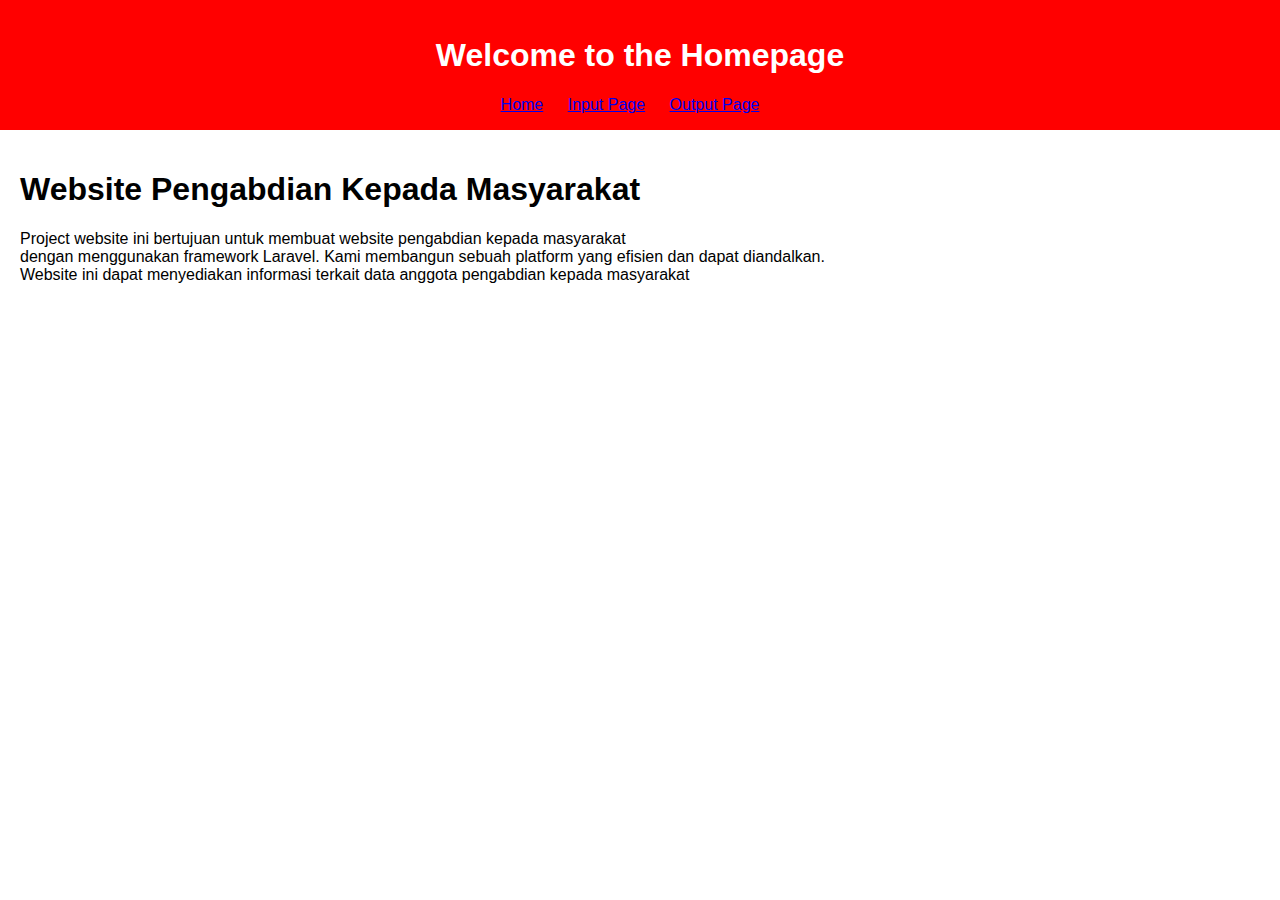
<file: public/pages/index.html>
<!DOCTYPE html>
<html lang="en">

<head>
  <meta charset="UTF-8" />
  <meta name="viewport" content="width=device-width, initial-scale=1.0" />
  <link rel="stylesheet" href="../css/styles.css" />
  <title>Homepage</title>
</head>

<body>
  <header>
    <h1>Welcome to the Homepage</h1>
    <nav>
      <ul>
        <li><a href="index.html">Home</a></li>
        <li><a href="inputpage.html">Input Page</a></li>
        <li><a href="outputpage.html">Output Page</a></li>
      </ul>
    </nav>
  </header>

  <div class="content">
    <h1>Website Pengabdian Kepada Masyarakat</h1>
    <p>
      Project website ini bertujuan untuk membuat website pengabdian 
      kepada masyarakat <br> dengan menggunakan framework Laravel. 
      Kami membangun sebuah platform yang efisien dan dapat diandalkan.<br>
      Website ini dapat menyediakan informasi terkait data anggota pengabdian
      kepada masyarakat
    </p>
  </div>

  <!-- <script src="router.js"></script> -->
</body>

</html>
</file>
<file: public/css/styles.css>
/* Global styles */

body {
  font-family: Arial, sans-serif;
  margin: 0;
  padding: 0;
}

header {
  background-color: #ff0000; /* Warna latar belakang navbar merah */
  color: white;
  padding: 1em;
  text-align: center;
}

nav ul {
  list-style-type: none;
  padding: 0;
  margin: 0;
}

nav li {
  display: inline;
  margin-right: 20px;
}

.content {
  padding: 20px;
}

/* Input Page specific styles */

form {
  max-width: 400px;
  margin: 0 auto;
}

label {
  display: block;
  margin-bottom: 8px;
}

input,
select {
  width: 100%;
  padding: 8px;
  margin-bottom: 16px;
  box-sizing: border-box;
}

button {
  background-color: #4caf50;
  color: white;
  padding: 10px 15px;
  border: none;
  border-radius: 4px;
  cursor: pointer;
}

button:hover {
  background-color: #45a049;
}

/* Bottom navbar styles */

footer {
  background-color: #333;
  color: white;
  padding: 1em;
  text-align: center;
}

.navbar-bottom ul {
  list-style-type: none;
  padding: 0;
  margin: 0;
}

.navbar-bottom li {
  display: inline;
  margin-right: 20px;
}

.navbar-bottom a {
  color: white;
  text-decoration: none;
}

.navbar-bottom a:hover {
  text-decoration: underline;
}


/*/Table/*/
table {
  border-collapse: collapse;
  width: 100%;
}

th, td {
  border: 1px solid black;
  padding: 8px;
  text-align: left;
}
</file>
